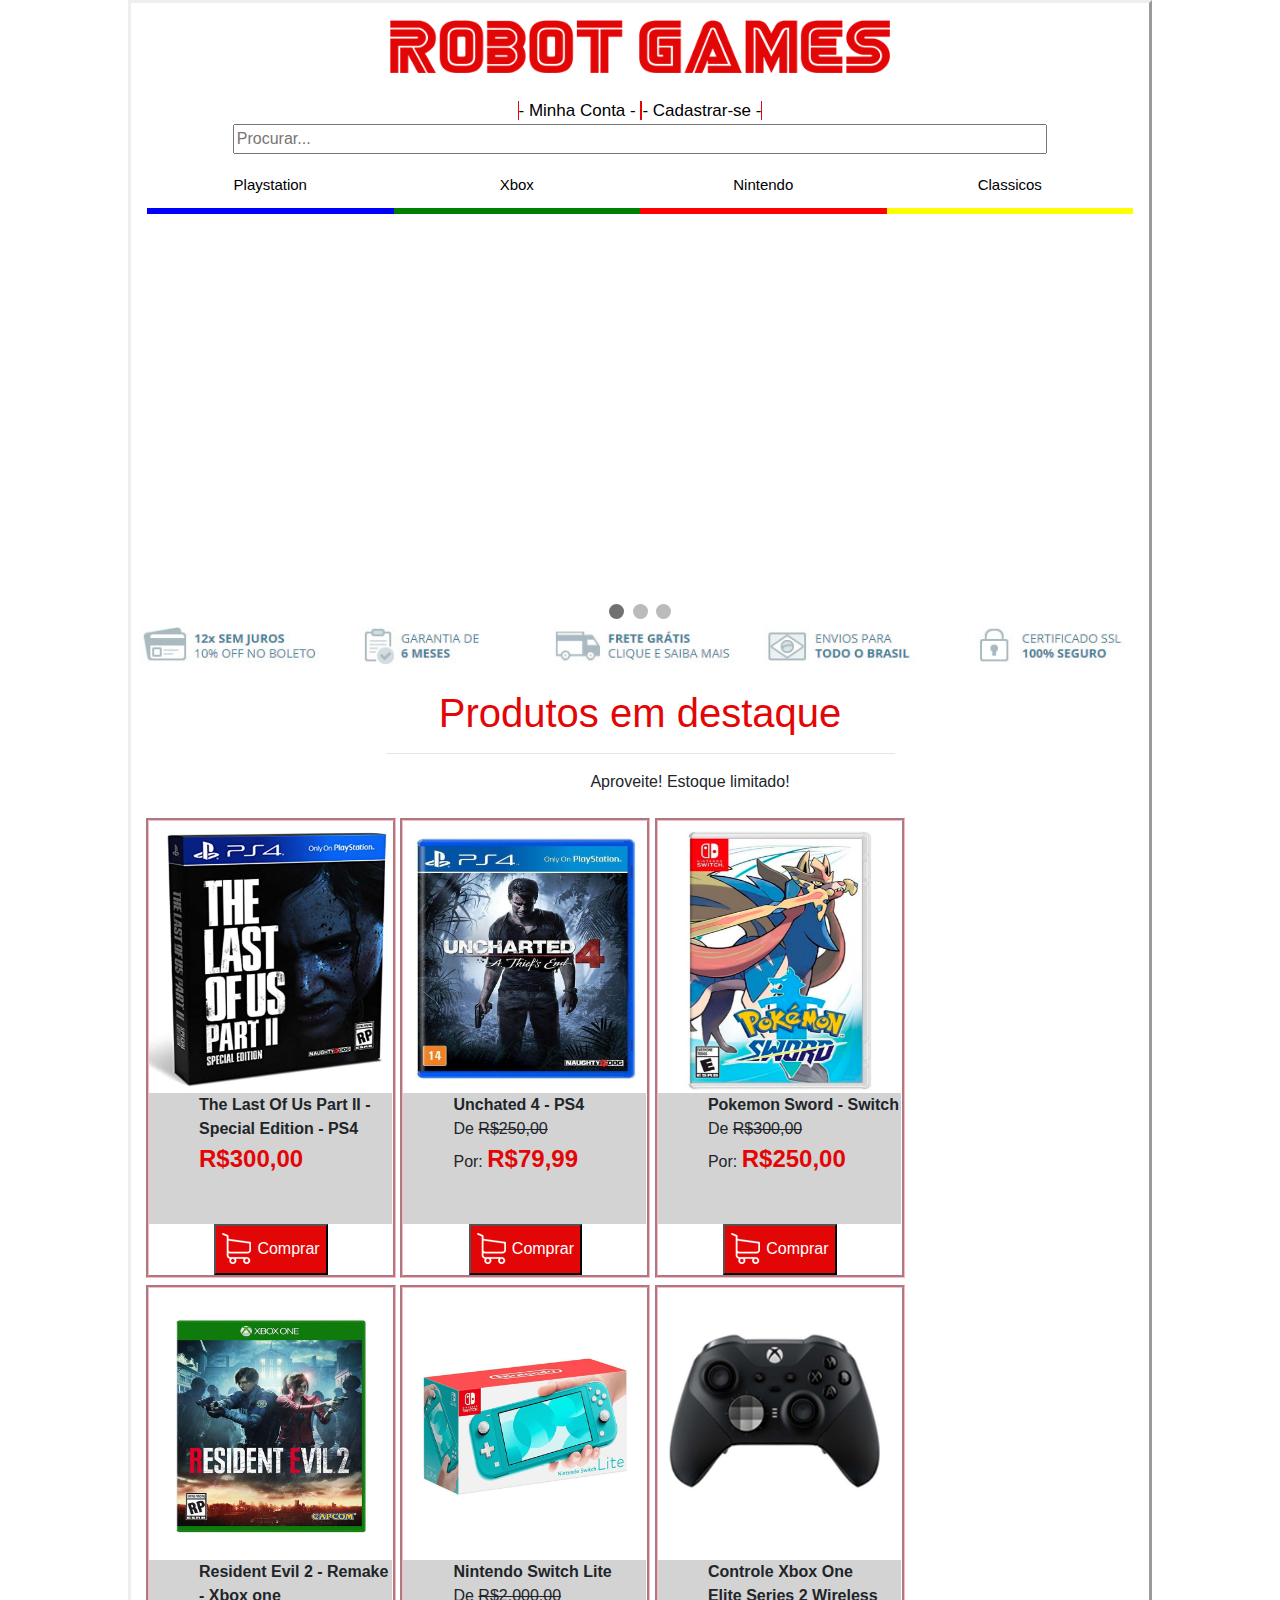
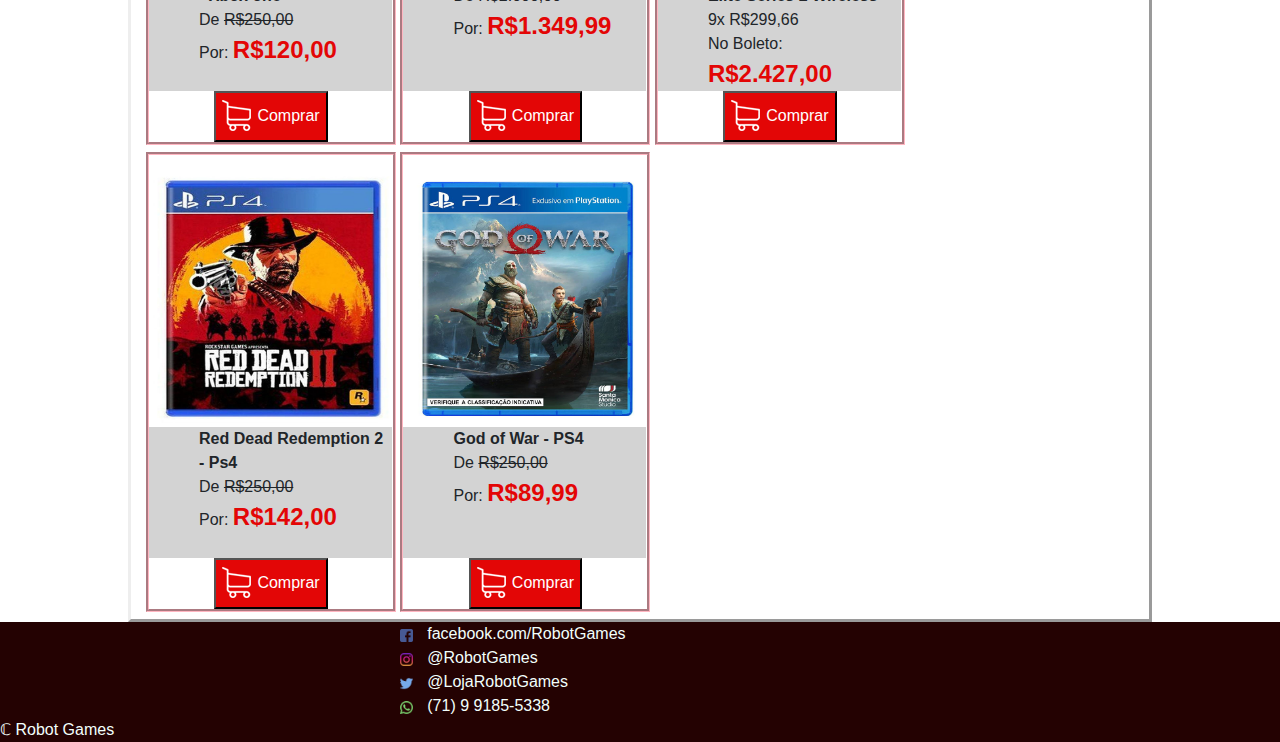
<file: index.html>
<html lang="pt-br">


<head>
    <title>Robot Games</title>
    <link rel="icon" href="game-controller.ico" type="image/x-icon">
    <link rel="stylesheet" type="text/css" href="css/slide.css">
    <link rel="stylesheet" type="text/css" href="css/style.css">
    <link rel="stylesheet" type="text/css" href="css/bootstrap.css">


</head>


<body>
    <div class="fundo">

        <div class="corpo-principal">

            <header>
                <div class="cabeçalho">
                    <img id="logo" src="logomarca.png" alt="Robot Games - Logo" class="cabecalho"><br>
                </div>
            </header>

            <div class="barra-header">
                <div>
                    <a href="minha-conta.html"> - Minha Conta - </a>
                    <a href="cadastro.html"> - Cadastrar-se - </a>
                </div><br>
            </div>

            <div>
                <input class="pesquisa" type="text" placeholder="Procurar...">
            </div>




            <div class="navbar">
                <a id="Playstation" href="pagina-playstation.html">Playstation</a>
                <a id="Xbox" href="pagina-xbox.html">Xbox</a>
                <a id="Nintendo" href="pagina-nintendo.html">Nintendo</a>
                <a id="Clássicos" href="pagina-classicos.html">Classicos</a><br>
            </div>



            <div class="slideshow-container">

                <div class="mySlides fade">
                    <div class="numbertext">1 / 3</div>
                    <img src="img/slide1.png" style="width:100%">
                    <div class="text"></div>
                </div>

                <div class="mySlides fade">
                    <div class="numbertext">2 / 3</div>
                    <img src="img/slide2.png" style="width:100%">
                    <div class="text"></div>
                </div>

                <div class="mySlides fade">
                    <div class="numbertext">3 / 3</div>
                    <img src="img/slide3.png" style="width:100%">
                    <div class="text"></div>
                </div>


            </div>
            <br>


            <div style="text-align:center">
                <span class="dot"></span>
                <span class="dot"></span>
                <span class="dot"></span>
            </div>


            <div class=certificações>

                <img id="certificados" src="img/certificados.jpg">

            </div><br>
            <div class="frist-thumb">
                <h1 id="mais-vendidos">Produtos em destaque</h1>
                <hr style="width:50%;">
                <p class="subtexto">Aproveite! Estoque limitado!</p>
            </div><br>
            <div class="corpo-produtos">

                <div class="container">
                    <div class="flex-viewport" style="overflow: hidden;position: relative;">

                        <img class="gmae-image" src="img/thelas2special.jpg" alt="game-01">

                        <div class="info-do-produto">
                            <p class="nome-produto"><b>The Last Of Us Part II -<br>Special Edition - PS4</b></p><br>

                            <p class="preço"><b>R$300,00</b></a><br>

                        </div>
                        <div class="comprar">
                            <button><img src="img/carrinhoDeCompras.png">Comprar </button><br>
                        </div>


                    </div>



                    <div class="flex-viewport2" style="overflow: hidden;position: relative;">

                        <img class="gmae-image" src="img/uncharted-4-ps4.jpg" alt="game-02">

                        <div class="info-do-produto">
                            <p class="nome-produto"><b>Unchated 4 - PS4</b></p><br>
                            <p>De </p>
                            <p class="preco-antigo">R$250,00</p><br>
                            <p>Por:</p>
                            <p class="preço"><b>R$79,99</b></a><br>
                        </div>
                        <div class="comprar">
                            <button><img src="img/carrinhoDeCompras.png">Comprar </button><br>
                        </div>





                    </div>
                    <div class="flex-viewport3" style="overflow: hidden;position: relative;">

                        <img class="gmae-image" src="img/pokemon-sw.png" alt="game-03">

                        <div class="info-do-produto">
                            <p class="nome-produto"><b>Pokemon Sword - Switch</b></p><br>
                            <p>De </p>
                            <p class="preco-antigo">R$300,00</p><br>
                            <p>Por:</p>
                            <p class="preço"><b>R$250,00</b></a><br>

                        </div>
                        <div class="comprar">
                            <button><img src="img/carrinhoDeCompras.png">Comprar </button><br>
                        </div>


                    </div>

                    <div class="flex-viewport4" style="overflow: hidden;position: relative;">

                        <img class="gmae-image" src="img/resdent2.jpg" alt="game-04">

                        <div class="info-do-produto">
                            <p class="nome-produto"><b>Resident Evil 2 - Remake <br>- Xbox one</b></p><br>
                            <p>De </p>
                            <p class="preco-antigo">R$250,00</p><br>
                            <p>Por:</p>

                            <p class="preço"><b>R$120,00</b></a><br>
                        </div>

                        <div class="comprar">
                            <button><img src="img/carrinhoDeCompras.png">Comprar </button><br>
                        </div>


                    </div>
                    <div class="flex-viewport" style="overflow: hidden;position: relative;">

                        <img class="gmae-image" src="img/nintendosw.jpg" alt="game-04">

                        <div class="info-do-produto">
                            <p class="nome-produto"><b>Nintendo Switch Lite</b></p><br>
                            <p>De </p>
                            <p class="preco-antigo">R$2.000,00</p><br>
                            <p>Por:</p>
                            <p class="preço"><b>R$1.349,99</b></a><br>

                        </div>

                        <div class="comprar">
                            <button><img src="img/carrinhoDeCompras.png">Comprar </button><br>
                        </div>



                    </div>
                    <div class="flex-viewport" style="overflow: hidden;position: relative;">

                        <img class="gmae-image" src="img/xboxEliteControler.jpg" alt="game-04">

                        <div class="info-do-produto">
                            <p class="nome-produto"><b>Controle Xbox One <br> Elite Series 2 Wireless</b></p><br>

                            <p class="preco-parcelado">9x R$299,66</p><br>
                            <p>No Boleto:</p><br>
                            <p class="preço"><b>R$2.427,00</b></a><br>
                        </div>

                        <div class="comprar">
                            <button><img src="img/carrinhoDeCompras.png">Comprar </button><br>
                        </div>


                    </div>
                    <div class="flex-viewport" style="overflow: hidden;position: relative;">
                        <div class="imagem-produto">

                            <img class="gmae-image" src="img/red2.jpg" alt="game-04">
                        </div>
                        <div class="info-do-produto">
                            <p class="nome-produto"><b>Red Dead Redemption 2<br> - Ps4</b></p><br>
                            <p>De </p>
                            <p class="preco-antigo">R$250,00</p><br>
                            <p>Por:</p>
                            <p class="preço"><b>R$142,00</b></a><br>


                        </div>
                        <div class="comprar">
                            <button><img src="img/carrinhoDeCompras.png">Comprar </button><br>
                        </div>


                    </div>

                    <div class="flex-viewport" style="overflow: hidden;position: relative;">

                        <img class="gmae-image" src="img/GodW.jpg" alt="game-04">

                        <div class="info-do-produto">
                            <p class="nome-produto"><b>God of War - PS4</b></p><br>
                            <p>De </p>
                            <p class="preco-antigo">R$250,00</p><br>
                            <p>Por:</p>
                            <p class="preço"><b>R$89,99</b></a><br>
                        </div>
                        <div class="comprar">
                            <button><img src="img/carrinhoDeCompras.png">Comprar </button><br>
                        </div>
                    </div>

                </div>

            </div>
        </div>
        <footer class="rodape">

            <img class="redes" src="img/036-facebook.png">
            <a class="rede-endereço">facebook.com/RobotGames</a><br>
            <img class="redes" src="img/029-instagram.png">
            <a class="rede-endereço">@RobotGames</a><br>
            <img class="redes" src="img/008-twitter.png">
            <a class="rede-endereço">@LojaRobotGames</a><br>
            <img class="redes" src="img/005-whatsapp.png">
            <a class="rede-endereço">(71) 9 9185-5338</a><br> &Copf; Robot Games


        </footer>



        <script src="js/principal.js"></script>
        <script src="js/bootstrap.js"></script>
</body>
</div>


</html>
</file>
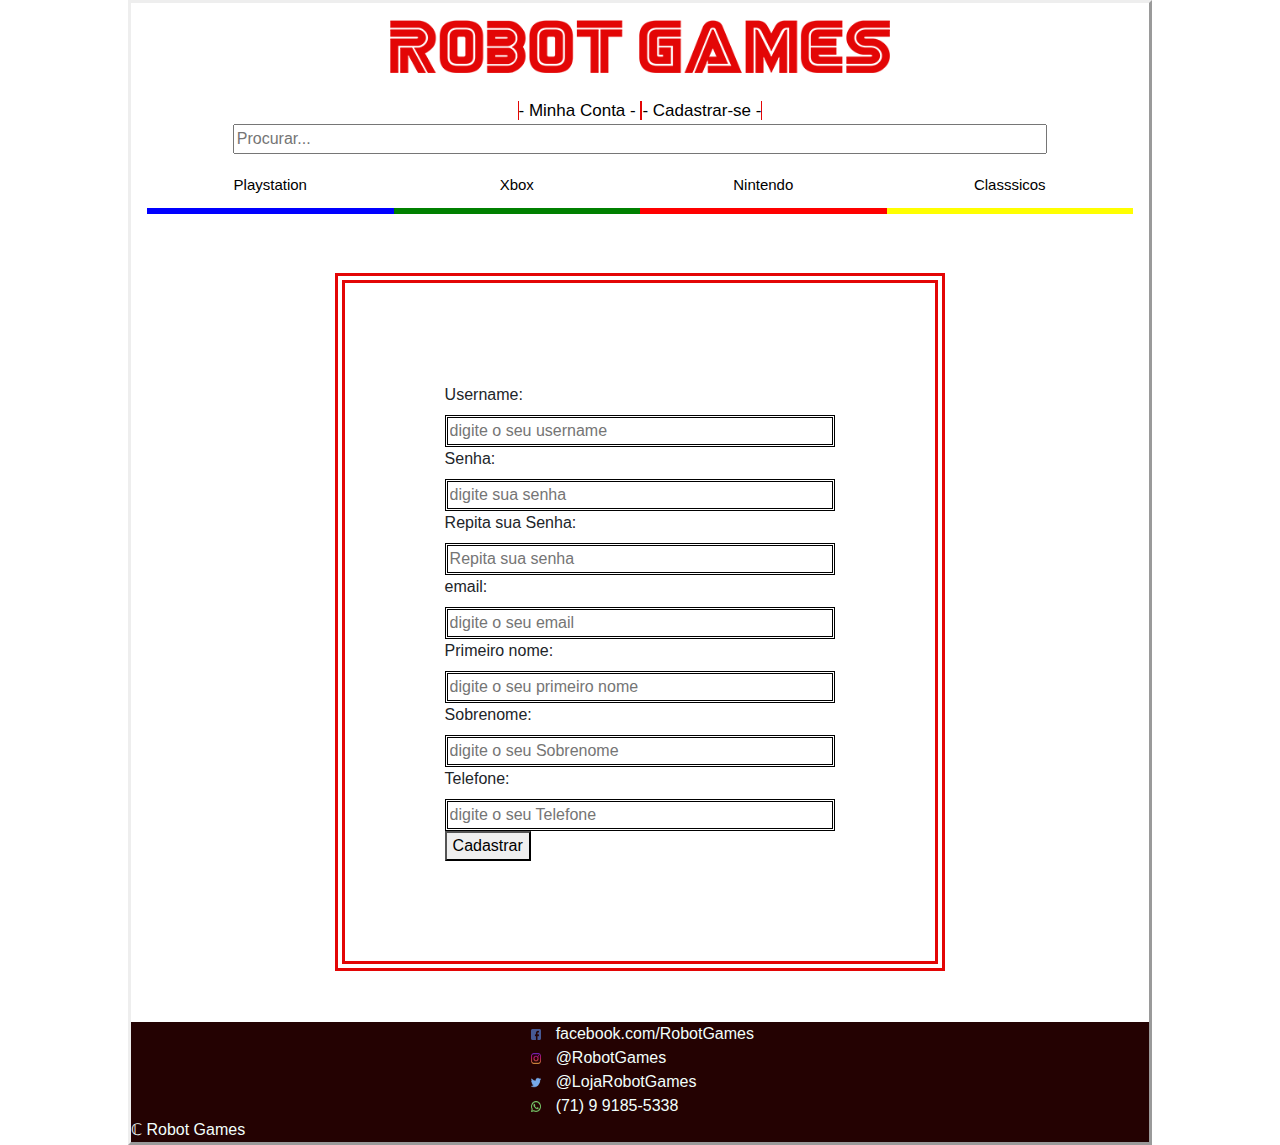
<file: cadastro.html>
<!DOCTYPE html>

<html lang="pt-br">


<head>



    <title>Robot Games</title>

    <link rel="icon" href="game-controller.ico" type="image/x-icon">

    <link rel="stylesheet" type="text/css" href="css/style.css">
    <link rel="stylesheet" type="text/css" href="css/bootstrap.css">
    <link rel="stylesheet" type="text/css" href="css/slide.css">
    <meta charset="UTF-8">




</head>

<body>

    <div class="fundo">

        <div class="corpo-principal">

            <header>
                <div class="cabeçalho">
                    <a href="index.html">
                        <img id="logo" src="logomarca.png" alt="Robot Games - Logo" class="cabecalho"><br></a>
                </div>
            </header>

            <div class="barra-header">
                <div>
                    <a href="minha-conta.html"> - Minha Conta - </a>
                    <a href="cadastro.html"> - Cadastrar-se - </a>
                </div><br>
            </div>

            <div>
                <input class="pesquisa" type="text" placeholder="Procurar...">
            </div>



            <div class="navbar">
                <a id="Playstation" href="pagina-playstation.html">Playstation</a>
                <a id="Xbox" href="pagina-xbox.html">Xbox</a>
                <a id="Nintendo" href="#">Nintendo</a>
                <a id="Clássicos" href="#">Classsicos</a><br>
            </div>


            <form class="cadastro">
                <div id="grupo">
                    <label for="username">Username:</label>
                    <input id="username" name="username" type="text" placeholder="digite o seu username" class="campo">
                </div>
                <div id="grupo">
                    <label for="senha">Senha:</label>
                    <input id="senha" name="senha" type="password" placeholder="digite sua senha" class="campo campo-medio">
                </div>
                <div id="grupo">
                    <label for="senha2">Repita sua Senha:</label>
                    <input id="senha2" name="senha2" type="password" placeholder="Repita sua senha" class="campo campo-medio">
                </div>
                <div id="grupo">
                    <label for="email">email:</label>
                    <input id="email" name="email" type="email" placeholder="digite o seu email" class="campo">
                </div>
                <div id="grupo">
                    <label for="1nome">Primeiro nome:</label>
                    <input id="primeironome" name="primeironome" type="text" placeholder="digite o seu primeiro nome" class="campo">
                </div>
                <div id="grupo">
                    <label for="sobrenome">Sobrenome:</label>
                    <input id="sobrenome" name="sobrenome" type="text" placeholder="digite o seu Sobrenome" class="campo">
                </div>
                <div id="grupo">
                    <label for="telefone">Telefone:</label>
                    <input id="telefone" name="telefone" type="number" placeholder="digite o seu Telefone" class="campo">
                </div>


                <button id="cadastrar" type="button" class="botao-adicionar" onclick="validaform()">Cadastrar</button>
            </form>






            <footer class="rodape">

                <img class="redes" src="img/036-facebook.png">
                <a class="rede-endereço">facebook.com/RobotGames</a><br>
                <img class="redes" src="img/029-instagram.png">
                <a class="rede-endereço">@RobotGames</a><br>
                <img class="redes" src="img/008-twitter.png">
                <a class="rede-endereço">@LojaRobotGames</a><br>
                <img class="redes" src="img/005-whatsapp.png">
                <a class="rede-endereço">(71) 9 9185-5338</a><br> &Copf; Robot Games


            </footer>




        </div>

    </div>



    <script src="js/principal.js"></script>
</body>


</html>
</file>
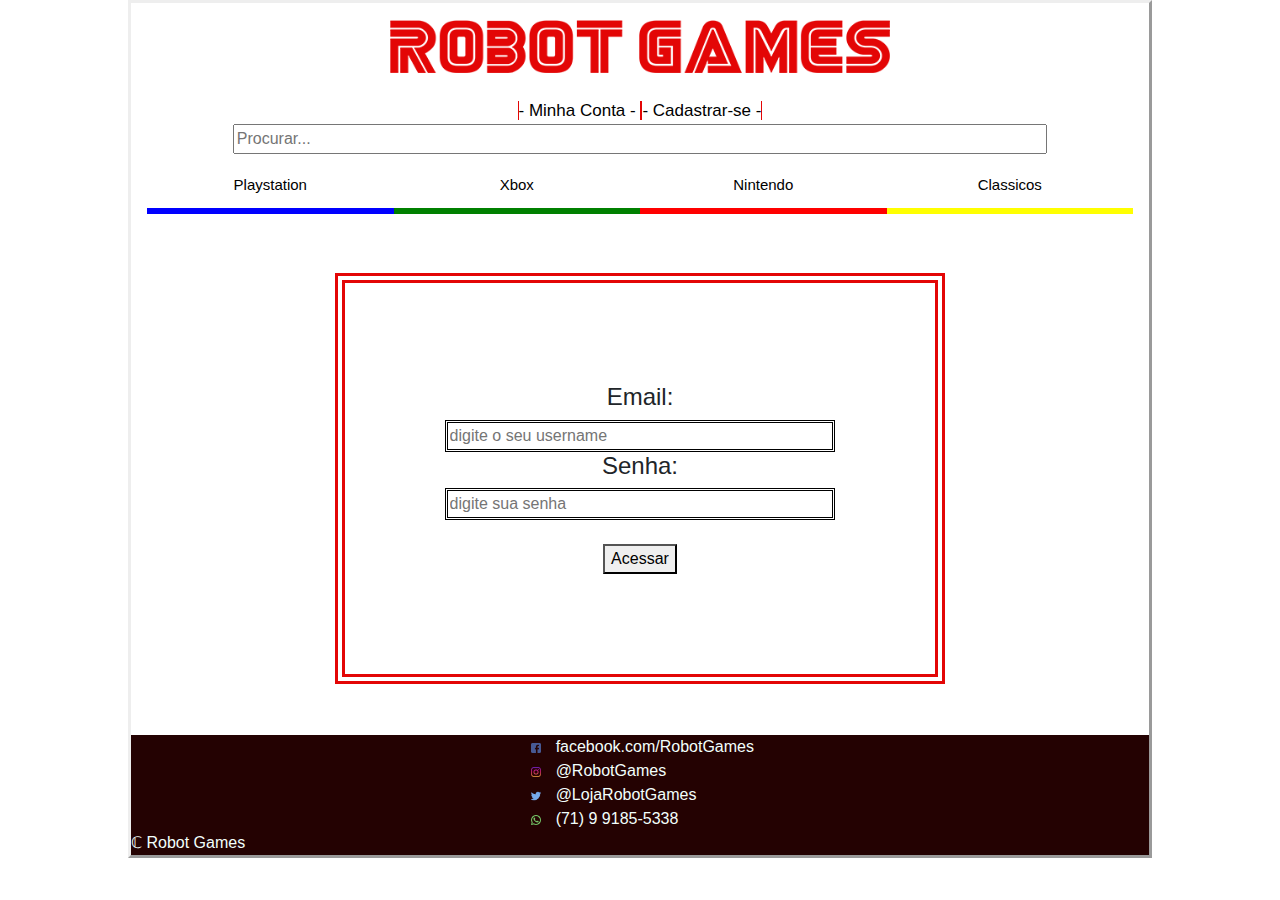
<file: minha-conta.html>
<!DOCTYPE html>

<html lang="pt-br">


<head>



    <title>Robot Games</title>

    <link rel="icon" href="game-controller.ico" type="image/x-icon">
    <link rel="stylesheet" type="text/css" href="css/Entrar.css">
    <link rel="stylesheet" type="text/css" href="css/style.css">
    <link rel="stylesheet" type="text/css" href="css/bootstrap.css">

    <meta charset="UTF-8">




</head>

<body>

    <div class="fundo">

        <div class="corpo-principal">

            <header>
                <div class="cabeçalho">
                    <a href="index.html">
                        <img id="logo" src="logomarca.png" alt="Robot Games - Logo" class="cabecalho"><br></a>
                </div>
            </header>

            <div class="barra-header">
                <div>
                    <a href="minha-conta.html"> - Minha Conta - </a>
                    <a href="cadastro.html"> - Cadastrar-se - </a>
                </div><br>
            </div>

            <div>
                <input class="pesquisa" type="text" placeholder="Procurar...">
            </div>



            <div class="navbar">
                <a id="Playstation" href="pagina-playstation.html">Playstation</a>
                <a id="Xbox" href="pagina-xbox.html">Xbox</a>
                <a id="Nintendo" href="pagina-nintendo.html">Nintendo</a>
                <a id="Clássicos" href="pagina-classicos.html">Classicos</a><br>
            </div>



            <div class="caixa-acesso">
                <div>
                    <h4 for="username">Email:</h4>
                    <input id="campo-username" name="username" type="text" placeholder="digite o seu username" class="campo"><br>

                </div>

                <div>

                    <h4 for="senha">Senha:</h4>
                    <input id="campo-senha" type="password" placeholder="digite sua senha" class="campo campo-medio"><br>
                </div>
                <div>
                    <br><button id="acessar" type="button" class="botao-adicionar" onclick="login()">Acessar</button>
                </div>
            </div>






            <footer class="rodape">

                <img class="redes" src="img/036-facebook.png">
                <a class="rede-endereço">facebook.com/RobotGames</a><br>
                <img class="redes" src="img/029-instagram.png">
                <a class="rede-endereço">@RobotGames</a><br>
                <img class="redes" src="img/008-twitter.png">
                <a class="rede-endereço">@LojaRobotGames</a><br>
                <img class="redes" src="img/005-whatsapp.png">
                <a class="rede-endereço">(71) 9 9185-5338</a><br> &Copf; Robot Games


            </footer>



        </div>

    </div>

    <script src="js/principal.js"></script>



</body>


</html>
</file>
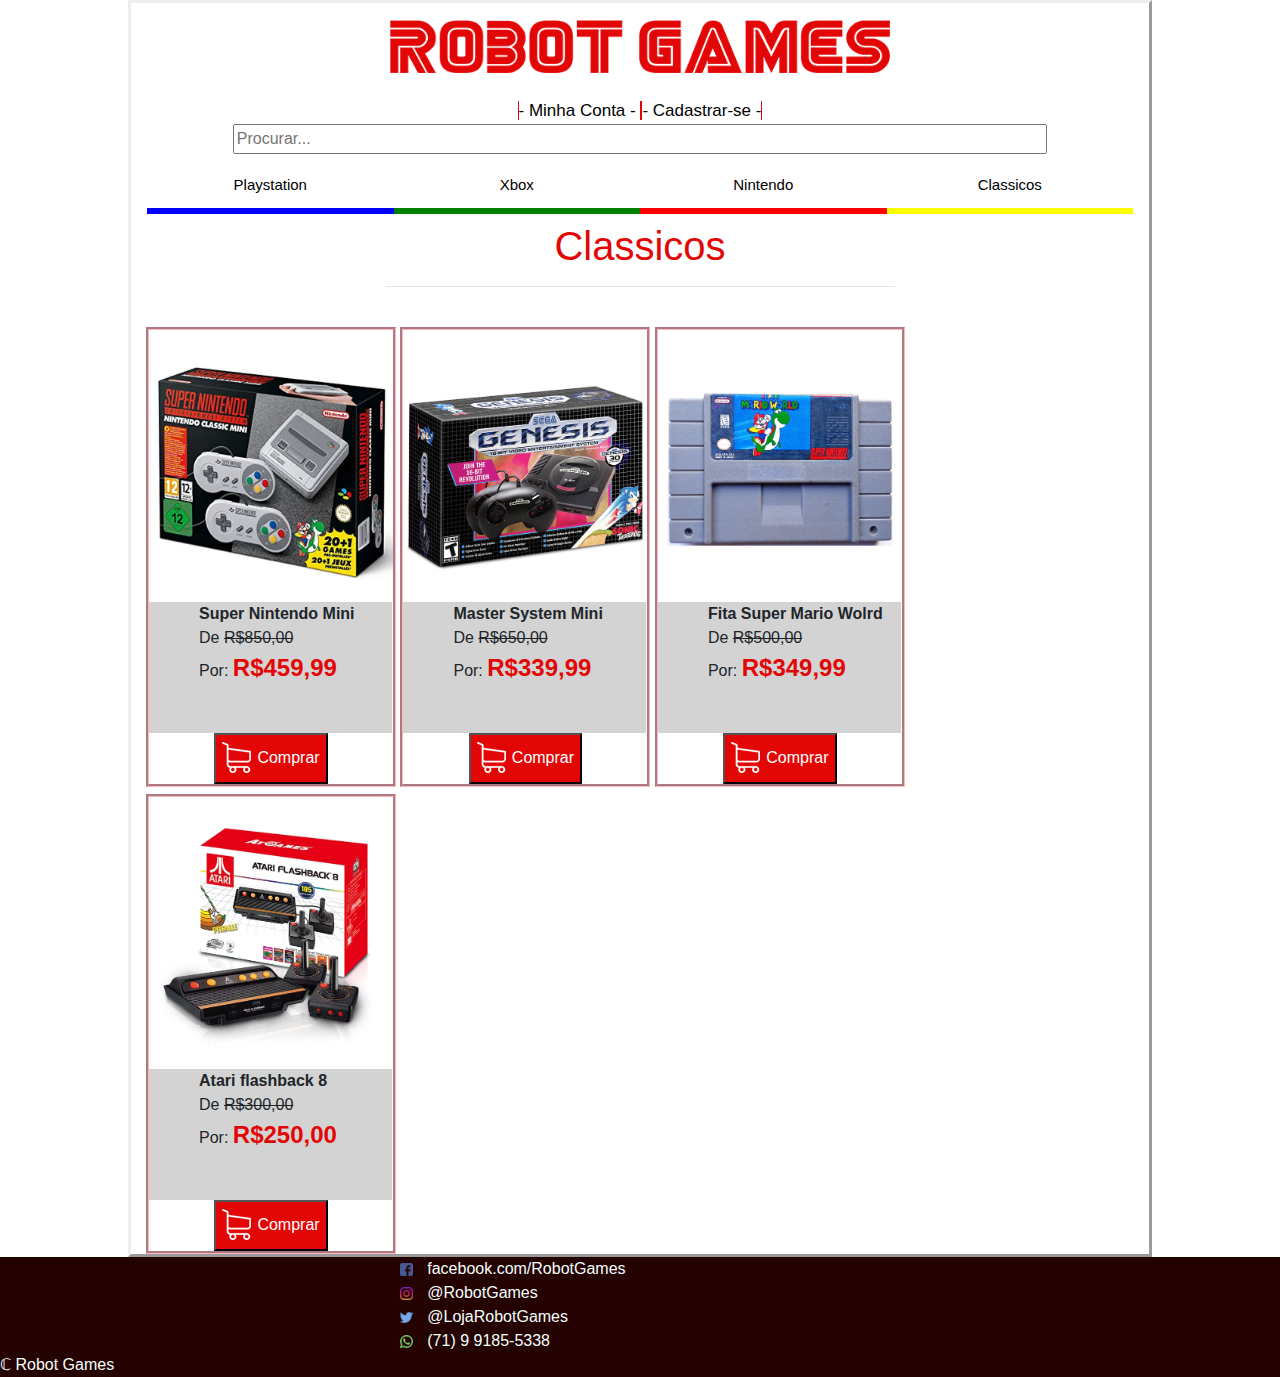
<file: pagina-classicos.html>
<html lang="pt-br">


<head>
    <title>Robot Games</title>
    <link rel="icon" href="game-controller.ico" type="image/x-icon">
    <link rel="stylesheet" type="text/css" href="css/slide.css">
    <link rel="stylesheet" type="text/css" href="css/style.css">
    <link rel="stylesheet" type="text/css" href="css/bootstrap.css">


</head>


<body>
    <div class="fundo">
        <div class="corpo-principal">

            <header>
                <div class="cabeçalho">

                    <a href="index.html">
                    <img id="Logo" src="logomarca.png" alt="Robot Games - Logo" class="cabecalho"><br>
                    </a>
                </div>
            </header>

                  <div class="barra-header">
                <div>
                    <a href="minha-conta.html"> - Minha Conta - </a>
                    <a href="cadastro.html"> - Cadastrar-se - </a>
                </div><br>
            </div>

            <div>
                <input class="pesquisa" type="text" placeholder="Procurar...">
            </div>

            

            <div class="navbar">
                <a id="Playstation" href="pagina-playstation.html">Playstation</a>
                <a id="Xbox" href="pagina-xbox.html">Xbox</a>
                <a id="Nintendo" href="pagina-nintendo.html">Nintendo</a>
                <a id="Clássicos" href="pagina-classicos.html">Classicos</a><br>
            </div>


            <div class="frist-thumb">
                <h1 id="mais-vendidos">Classicos</h1>
                <hr style="width:50%;">

            </div><br>
            <div class="corpo-produtos">

                <div class="container">
                    <div class="flex-viewport" style="overflow: hidden;position: relative;">

                        <img class="gmae-image" src="img/snes.jpg" alt="game-01">

                        <div class="info-do-produto">
                            <p class="nome-produto"><b>Super Nintendo Mini</b></p><br>

                            <p>De </p>
                            <p class="preco-antigo">R$850,00</p><br>
                            <p>Por:</p>
                            <p class="preço"><b>R$459,99</b></a><br>

                                </div>
                                <div class="comprar">
                                    <button><img src="img/carrinhoDeCompras.png">Comprar </button><br>
                                </div>

                        
                    </div>



                    <div class="flex-viewport2" style="overflow: hidden;position: relative;">

                        <img class="gmae-image" src="img/mastersys.jpg" alt="game-02">

                        <div class="info-do-produto">
                            <p class="nome-produto"><b>Master System Mini</b></p><br>
                            <p>De </p>
                            <p class="preco-antigo">R$650,00</p><br>
                            <p>Por:</p>
                            <p class="preço"><b>R$339,99</b></a><br>
                        </div>
                        <div class="comprar">
                            <button><img src="img/carrinhoDeCompras.png">Comprar </button><br>
                        </div>





                   


                    </div>

                    <div class="flex-viewport" style="overflow: hidden;position: relative;">

                        <img class="gmae-image" src="img/supermarios.jpg" alt="game-04">

                        <div class="info-do-produto">
                            <p class="nome-produto"><b>Fita Super Mario Wolrd</b></p><br>
                            <p>De </p>
                            <p class="preco-antigo">R$500,00</p><br>
                            <p>Por:</p>
                            <p class="preço"><b>R$349,99</b></a><br>

                        </div>

                        <div class="comprar">
                            <button><img src="img/carrinhoDeCompras.png">Comprar </button><br>
                        </div>


                    </div>

                    <div class="flex-viewport3" style="overflow: hidden;position: relative;">

                        <img class="gmae-image" src="img/atari.jpg" alt="game-03">

                        <div class="info-do-produto">
                            <p class="nome-produto"><b>Atari flashback 8</b></p><br>
                            <p>De </p>
                            <p class="preco-antigo">R$300,00</p><br>
                            <p>Por:</p>
                            <p class="preço"><b>R$250,00</b></a><br>

                        </div>

                        <div class="comprar">
                            <button><img src="img/carrinhoDeCompras.png">Comprar </button><br>
                        </div>

                    </div>
                    

                   





                </div>

            </div>
        </div>
        <footer class="rodape">

            <img class="redes" src="img/036-facebook.png">
            <a class="rede-endereço">facebook.com/RobotGames</a><br>
            <img class="redes" src="img/029-instagram.png">
            <a class="rede-endereço">@RobotGames</a><br>
            <img class="redes" src="img/008-twitter.png">
            <a class="rede-endereço">@LojaRobotGames</a><br>
            <img class="redes" src="img/005-whatsapp.png">
            <a class="rede-endereço">(71) 9 9185-5338</a><br>

            &Copf; Robot Games


        </footer>



        <script src="js/principal.js"></script>
</body>
</div>


</html>
</file>
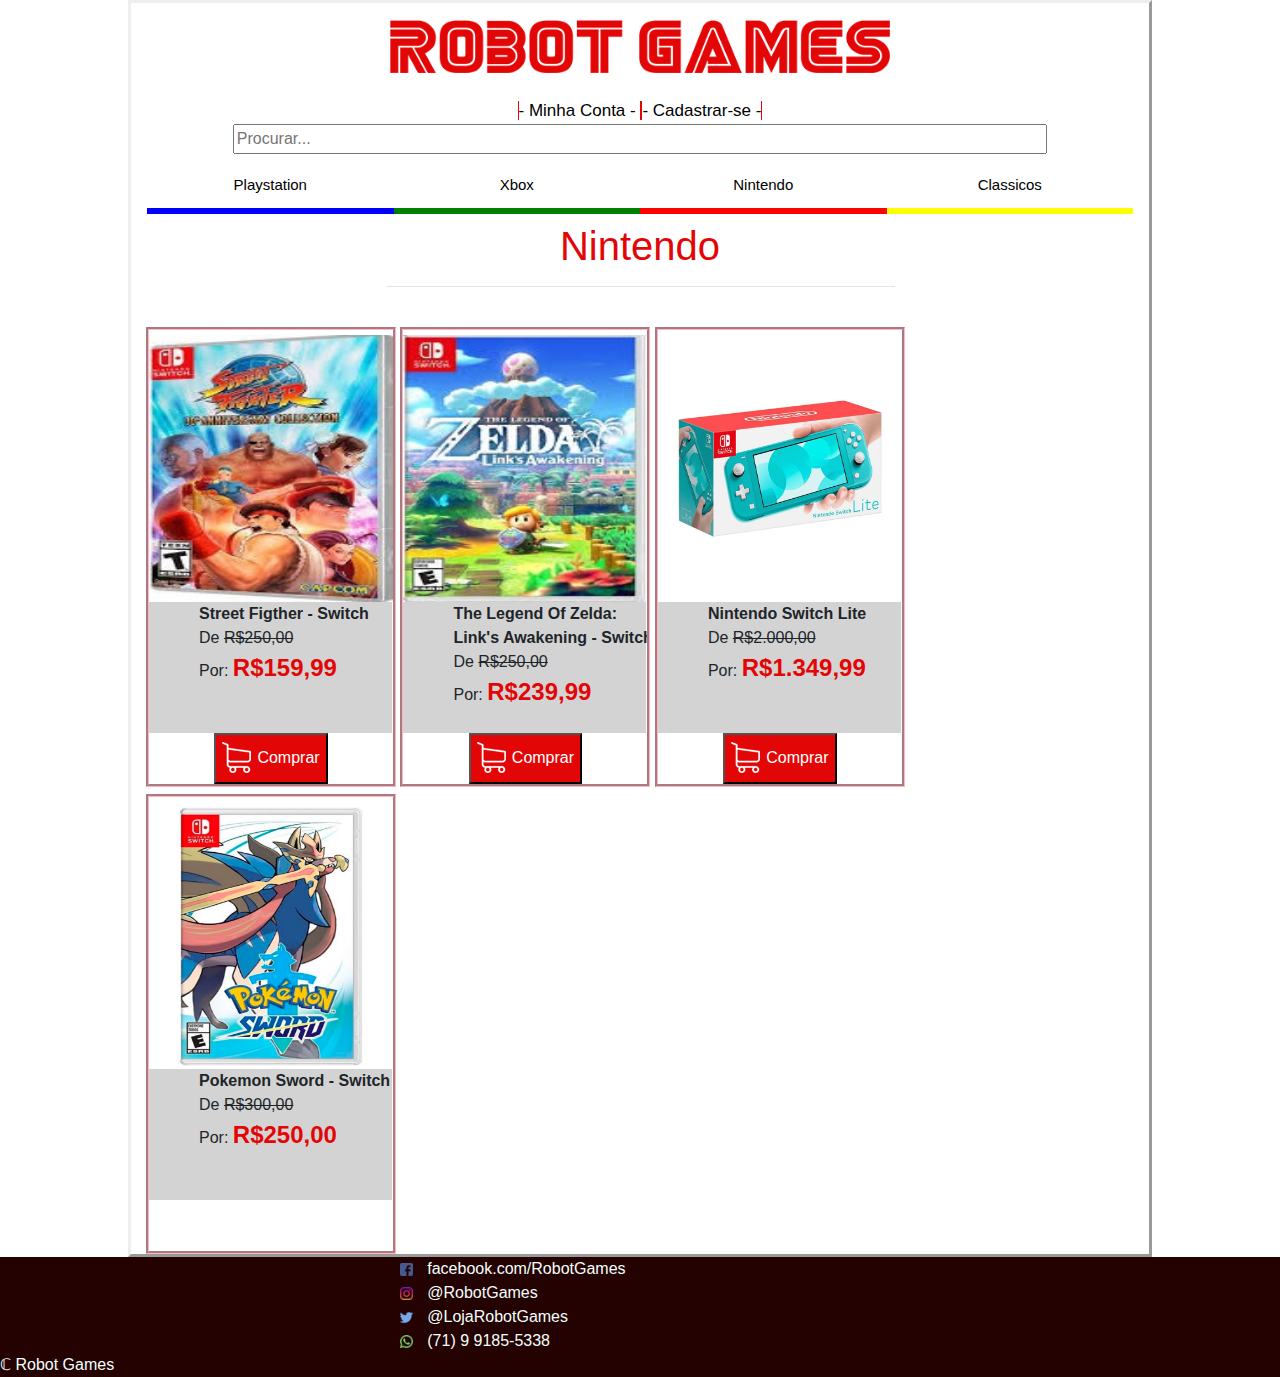
<file: pagina-nintendo.html>
<html lang="pt-br">


<head>
    <title>Robot Games</title>
    <link rel="icon" href="game-controller.ico" type="image/x-icon">
    <link rel="stylesheet" type="text/css" href="css/slide.css">
    <link rel="stylesheet" type="text/css" href="css/style.css">
    <link rel="stylesheet" type="text/css" href="css/bootstrap.css">


</head>


<body>
    <div class="fundo">
        <div class="corpo-principal">

            <header>
                <div class="cabeçalho">

                    <a href="index.html">
                        <img id="logo" src="logomarca.png" alt="Robot Games - Logo" class="cabecalho"><br>
                    </a>
                </div>
            </header>

            <div class="barra-header">
                <div>
                    <a href="minha-conta.html"> - Minha Conta - </a>
                    <a href="cadastro.html"> - Cadastrar-se - </a>
                </div><br>
            </div>

            <div>
                <input class="pesquisa" type="text" placeholder="Procurar...">
            </div>



            <div class="navbar">
                <a id="Playstation" href="pagina-playstation.html">Playstation</a>
                <a id="Xbox" href="pagina-xbox.html">Xbox</a>
                <a id="Nintendo" href="pagina-nintendo.html">Nintendo</a>
                <a id="Clássicos" href="pagina-classicos.html">Classicos</a><br>
            </div>


            <div class="frist-thumb">
                <h1 id="mais-vendidos">Nintendo</h1>
                <hr style="width:50%;">

            </div><br>
            <div class="corpo-produtos">

                <div class="container">
                    <div class="flex-viewport" style="overflow: hidden;position: relative;">

                        <img class="gmae-image" src="img/StreetFigther-nintendo.jpg" alt="game-01">

                        <div class="info-do-produto">
                            <p class="nome-produto"><b>Street Figther - Switch</b></p><br>

                            <p>De </p>
                            <p class="preco-antigo">R$250,00</p><br>
                            <p>Por:</p>
                            <p class="preço"><b>R$159,99</b></a><br>

                        </div>
                        <div class="comprar">
                            <button><img src="img/carrinhoDeCompras.png">Comprar </button><br>
                        </div>


                    </div>



                    <div class="flex-viewport2" style="overflow: hidden;position: relative;">

                        <img class="gmae-image" src="img/Zelda-nintendo.jpg" alt="game-02">

                        <div class="info-do-produto">
                            <p class="nome-produto"><b>The Legend Of Zelda: <br> Link's Awakening - Switch</b></p><br>
                            <p>De </p>
                            <p class="preco-antigo">R$250,00</p><br>
                            <p>Por:</p>
                            <p class="preço"><b>R$239,99</b></a><br>
                        </div>
                        <div class="comprar">
                            <button><img src="img/carrinhoDeCompras.png">Comprar </button><br>
                        </div>








                    </div>

                    <div class="flex-viewport" style="overflow: hidden;position: relative;">

                        <img class="gmae-image" src="img/nintendosw.jpg" alt="game-04">

                        <div class="info-do-produto">
                            <p class="nome-produto"><b>Nintendo Switch Lite</b></p><br>
                            <p>De </p>
                            <p class="preco-antigo">R$2.000,00</p><br>
                            <p>Por:</p>
                            <p class="preço"><b>R$1.349,99</b></a><br>

                        </div>

                        <div class="comprar">
                            <button><img src="img/carrinhoDeCompras.png">Comprar </button><br>
                        </div>


                    </div>

                    <div class="flex-viewport3" style="overflow: hidden;position: relative;">

                        <img class="gmae-image" src="img/pokemon-sw.png" alt="game-03">

                        <div class="info-do-produto">
                            <p class="nome-produto"><b>Pokemon Sword - Switch</b></p><br>
                            <p>De </p>
                            <p class="preco-antigo">R$300,00</p><br>
                            <p>Por:</p>
                            <p class="preço"><b>R$250,00</b></a><br>

                        </div>



                    </div>








                </div>

            </div>
        </div>
        <footer class="rodape">

            <img class="redes" src="img/036-facebook.png">
            <a class="rede-endereço">facebook.com/RobotGames</a><br>
            <img class="redes" src="img/029-instagram.png">
            <a class="rede-endereço">@RobotGames</a><br>
            <img class="redes" src="img/008-twitter.png">
            <a class="rede-endereço">@LojaRobotGames</a><br>
            <img class="redes" src="img/005-whatsapp.png">
            <a class="rede-endereço">(71) 9 9185-5338</a><br> &Copf; Robot Games


        </footer>



        <script src="js/principal.js"></script>
</body>
</div>


</html>
</file>
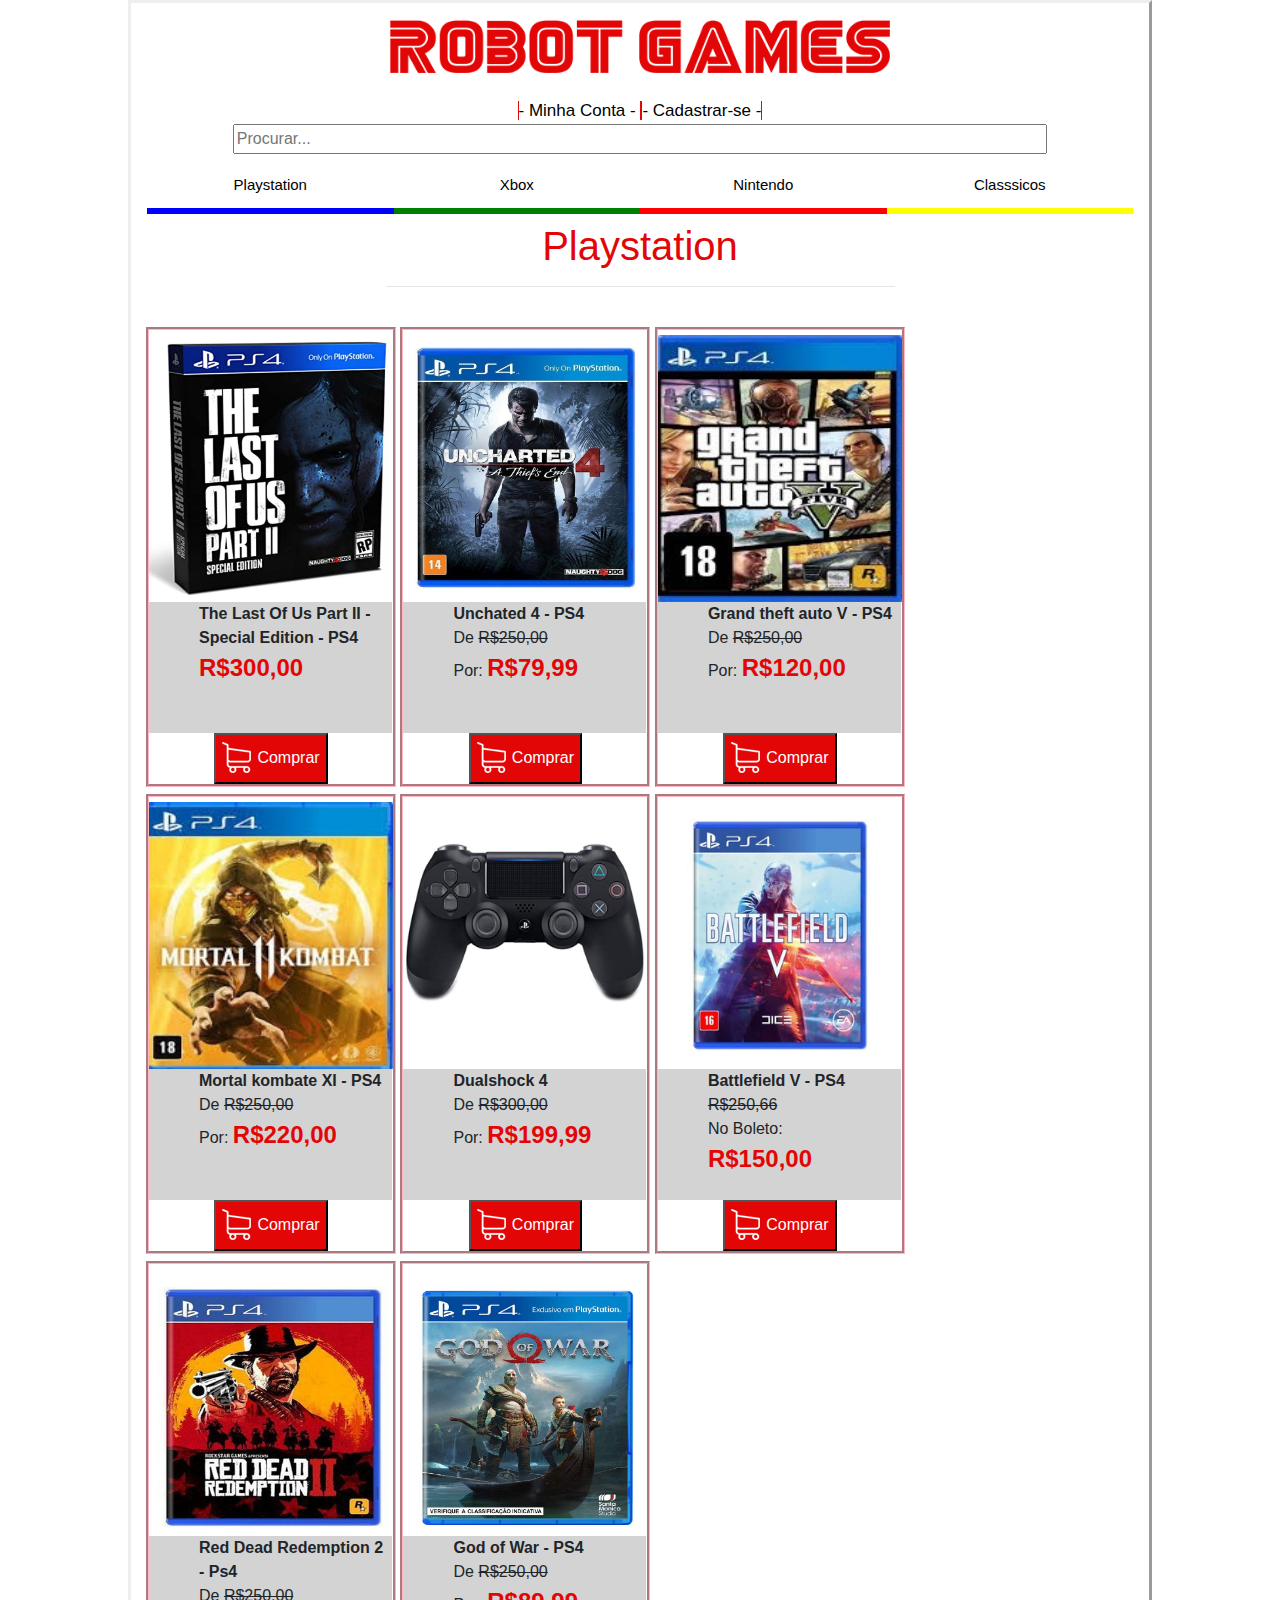
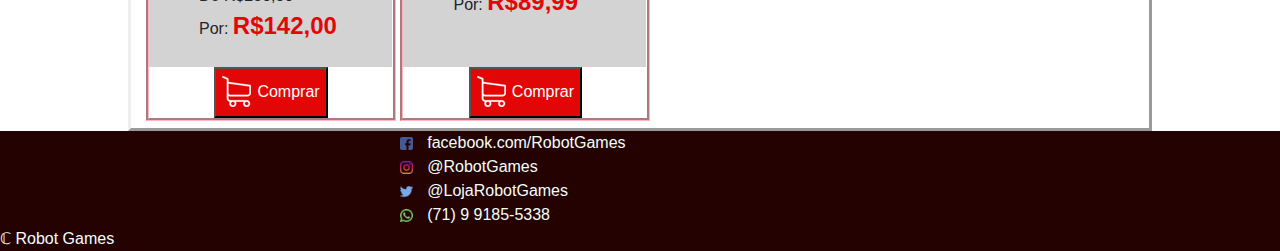
<file: pagina-playstation.html>
<html lang="pt-br">


<head>
    <title>Robot Games</title>
    <link rel="icon" href="game-controller.ico" type="image/x-icon">
    <link rel="stylesheet" type="text/css" href="css/slide.css">
    <link rel="stylesheet" type="text/css" href="css/style.css">
    <link rel="stylesheet" type="text/css" href="css/bootstrap.css">


</head>


<body>
    <div class="fundo">
        <div class="corpo-principal">

            <header>
                <div class="cabeçalho">

                    <a href="index.html">
                        <img id="logo" src="logomarca.png" alt="Robot Games - Logo" class="cabecalho"><br>
                    </a>
                </div>
            </header>

            <div class="barra-header">
                <div>
                    <a href="minha-conta.html"> - Minha Conta - </a>
                    <a href="cadastro.html"> - Cadastrar-se - </a>
                </div><br>
            </div>

            <div>
                <input class="pesquisa" type="text" placeholder="Procurar...">
            </div>



            <div class="navbar">
                <a id="Playstation" href="pagina-playstation.html">Playstation</a>
                <a id="Xbox" href="pagina-xbox.html">Xbox</a>
                <a id="Nintendo" href="pagina-nintendo.html">Nintendo</a>
                <a id="Clássicos" href="pagina-classicos.html">Classsicos</a><br>
            </div>


            <div class="frist-thumb">
                <h1 id="mais-vendidos">Playstation</h1>
                <hr style="width:50%;">

            </div><br>
            <div class="corpo-produtos">

                <div class="container">
                    <div class="flex-viewport" style="overflow: hidden;position: relative;">

                        <img class="gmae-image" src="img/thelas2special.jpg" alt="game-01">

                        <div class="info-do-produto">
                            <p class="nome-produto"><b>The Last Of Us Part II -<br>Special Edition - PS4</b></p><br>

                            <p class="preço"><b>R$300,00</b></a><br>

                        </div>
                        <div class="comprar">
                            <button><img src="img/carrinhoDeCompras.png">Comprar </button><br>
                        </div>


                    </div>



                    <div class="flex-viewport2" style="overflow: hidden;position: relative;">

                        <img class="gmae-image" src="img/uncharted-4-ps4.jpg" alt="game-02">

                        <div class="info-do-produto">
                            <p class="nome-produto"><b>Unchated 4 - PS4</b></p><br>
                            <p>De </p>
                            <p class="preco-antigo">R$250,00</p><br>
                            <p>Por:</p>
                            <p class="preço"><b>R$79,99</b></a><br>
                        </div>
                        <div class="comprar">
                            <button><img src="img/carrinhoDeCompras.png">Comprar </button><br>
                        </div>





                    </div>
                    <div class="flex-viewport3" style="overflow: hidden;position: relative;">

                        <img class="gmae-image" src="img/Gta5-playstation.jpg" alt="game-03">

                        <div class="info-do-produto">
                            <p class="nome-produto"><b>Grand theft auto V - PS4</b></p><br>
                            <p>De </p>
                            <p class="preco-antigo">R$250,00</p><br>
                            <p>Por:</p>
                            <p class="preço"><b>R$120,00</b></a><br>

                        </div>
                        <div class="comprar">
                            <button><img src="img/carrinhoDeCompras.png">Comprar </button><br>
                        </div>


                    </div>

                    <div class="flex-viewport4" style="overflow: hidden;position: relative;">

                        <img class="gmae-image" src="img/MortalKombat-playstation.jpg" alt="game-04">

                        <div class="info-do-produto">
                            <p class="nome-produto"><b>Mortal kombate XI - PS4</b></p><br>
                            <p>De </p>
                            <p class="preco-antigo">R$250,00</p><br>
                            <p>Por:</p>

                            <p class="preço"><b>R$220,00</b></a><br>

                        </div>
                        <div class="comprar">
                            <button><img src="img/carrinhoDeCompras.png">Comprar </button><br>
                        </div>


                    </div>
                    <div class="flex-viewport" style="overflow: hidden;position: relative;">

                        <img class="gmae-image" src="img/dualshock4.jpg" alt="game-04">

                        <div class="info-do-produto">
                            <p class="nome-produto"><b>Dualshock 4</b></p><br>
                            <p>De </p>
                            <p class="preco-antigo">R$300,00</p><br>
                            <p>Por:</p>
                            <p class="preço"><b>R$199,99</b></a><br>


                        </div>
                        <div class="comprar">
                            <button><img src="img/carrinhoDeCompras.png">Comprar </button><br>
                        </div>



                    </div>
                    <div class="flex-viewport" style="overflow: hidden;position: relative;">

                        <img class="gmae-image" src="img/battlefieldV.jpg" alt="game-04">

                        <div class="info-do-produto">
                            <p class="nome-produto"><b>Battlefield V - PS4</b></p><br>

                            <p class="preco-antigo">R$250,66</p><br>
                            <p>No Boleto:</p><br>
                            <p class="preço"><b>R$150,00</b></a><br>
                        </div>
                        <div class="comprar">
                            <button><img src="img/carrinhoDeCompras.png">Comprar </button><br>
                        </div>


                    </div>
                    <div class="flex-viewport" style="overflow: hidden;position: relative;">
                        <div class="imagem-produto">

                            <img class="gmae-image" src="img/red2.jpg" alt="game-04">
                        </div>
                        <div class="info-do-produto">
                            <p class="nome-produto"><b>Red Dead Redemption 2<br> - Ps4</b></p><br>
                            <p>De </p>
                            <p class="preco-antigo">R$250,00</p><br>
                            <p>Por:</p>
                            <p class="preço"><b>R$142,00</b></a><br>
                        </div>
                        <div class="comprar">
                            <button><img src="img/carrinhoDeCompras.png">Comprar </button><br>
                        </div>


                    </div>

                    <div class="flex-viewport" style="overflow: hidden;position: relative;">

                        <img class="gmae-image" src="img/GodW.jpg" alt="game-04">

                        <div class="info-do-produto">
                            <p class="nome-produto"><b>God of War - PS4</b></p><br>
                            <p>De </p>
                            <p class="preco-antigo">R$250,00</p><br>
                            <p>Por:</p>
                            <p class="preço"><b>R$89,99</b></a><br>


                        </div>
                        <div class="comprar">
                            <button><img src="img/carrinhoDeCompras.png">Comprar </button><br>
                        </div>

                    </div>





                </div>

            </div>
        </div>
        <footer class="rodape">

            <img class="redes" src="img/036-facebook.png">
            <a class="rede-endereço">facebook.com/RobotGames</a><br>
            <img class="redes" src="img/029-instagram.png">
            <a class="rede-endereço">@RobotGames</a><br>
            <img class="redes" src="img/008-twitter.png">
            <a class="rede-endereço">@LojaRobotGames</a><br>
            <img class="redes" src="img/005-whatsapp.png">
            <a class="rede-endereço">(71) 9 9185-5338</a><br> &Copf; Robot Games


        </footer>



        <script src="js/principal.js"></script>
</body>
</div>


</html>
</file>
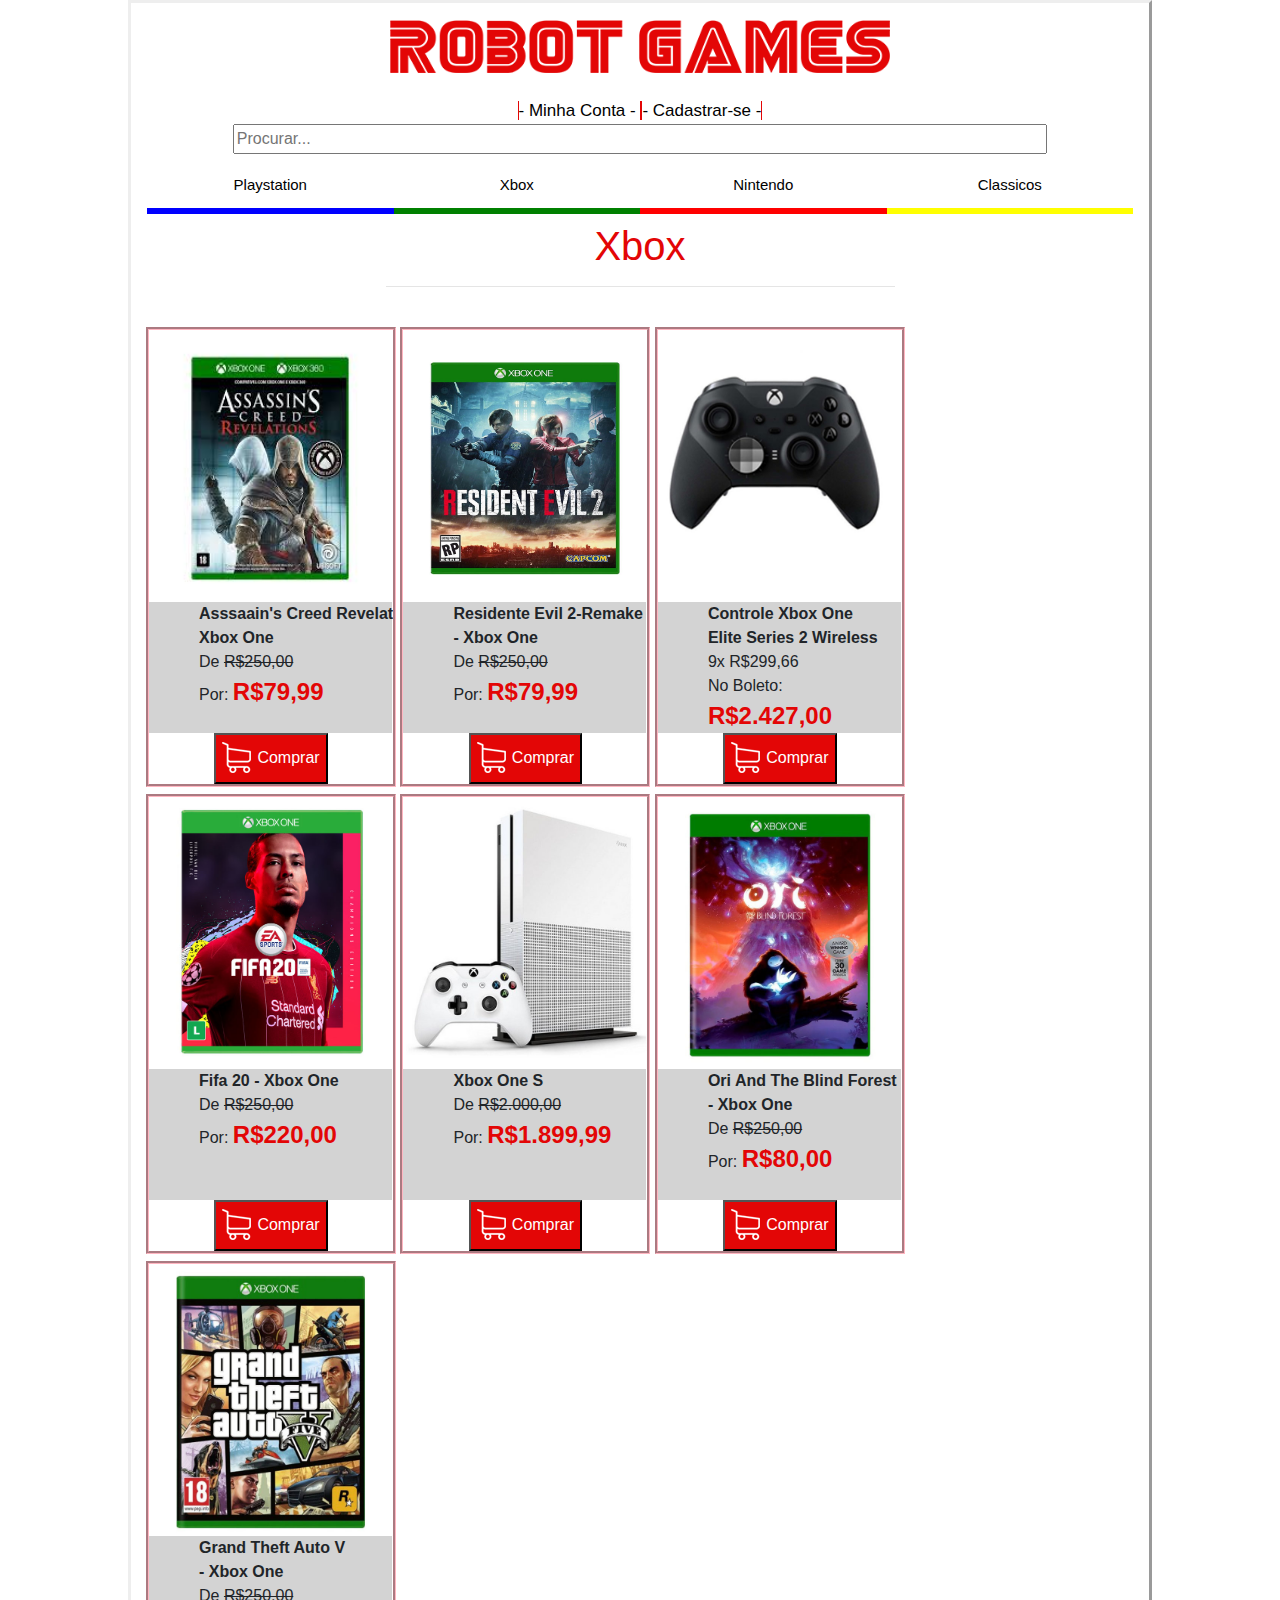
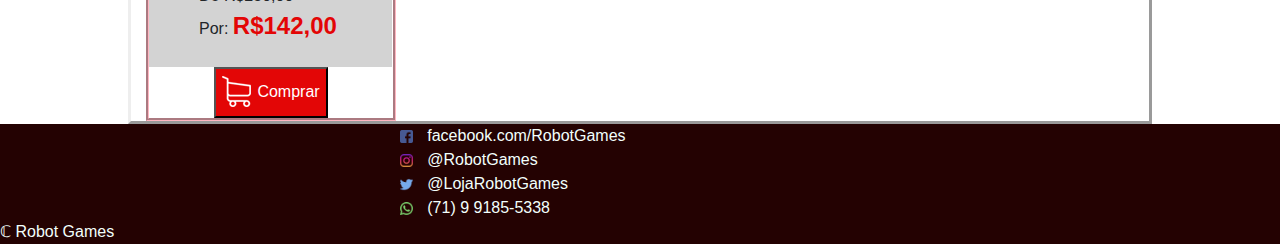
<file: pagina-xbox.html>
<html lang="pt-br">


<head>
    <title>Robot Games</title>
    <link rel="icon" href="game-controller.ico" type="image/x-icon">
    <link rel="stylesheet" type="text/css" href="css/slide.css">
    <link rel="stylesheet" type="text/css" href="css/style.css">
    <link rel="stylesheet" type="text/css" href="css/bootstrap.css">


</head>


<body>
    <div class="fundo">
        <div class="corpo-principal">

            <header>
                <div class="cabeçalho">

                    <a href="index.html">
                        <img id="logo" src="logomarca.png" alt="Robot Games - Logo" class="cabecalho"><br>
                    </a>
                </div>
            </header>

            <div class="barra-header">
                <div>
                    <a href="minha-conta.html"> - Minha Conta - </a>
                    <a href="cadastro.html"> - Cadastrar-se - </a>
                </div><br>
            </div>

            <div>
                <input class="pesquisa" type="text" placeholder="Procurar...">
            </div>



            <div class="navbar">
                <a id="Playstation" href="pagina-playstation.html">Playstation</a>
                <a id="Xbox" href="pagina-xbox.html">Xbox</a>
                <a id="Nintendo" href="pagina-nintendo.html">Nintendo</a>
                <a id="Clássicos" href="pagina-classicos.html">Classicos</a><br>
            </div>


            <div class="frist-thumb">
                <h1 id="mais-vendidos">Xbox</h1>
                <hr style="width:50%;">

            </div><br>
            <div class="corpo-produtos">

                <div class="container">
                    <div class="flex-viewport" style="overflow: hidden;position: relative;">

                        <img class="gmae-image" src="img/AssassinsCreed.jpg" alt="game-01">

                        <div class="info-do-produto">
                            <p class="nome-produto"><b>Asssaain's Creed Revelations - Xbox One</b></p><br>

                            <p>De </p>
                            <p class="preco-antigo">R$250,00</p><br>
                            <p>Por:</p>
                            <p class="preço"><b>R$79,99</b></a><br>

                        </div>
                        <div class="comprar">
                            <button><img src="img/carrinhoDeCompras.png">Comprar </button><br>
                        </div>


                    </div>



                    <div class="flex-viewport2" style="overflow: hidden;position: relative;">

                        <img class="gmae-image" src="img/resdent2.jpg" alt="game-02">

                        <div class="info-do-produto">
                            <p class="nome-produto"><b>Residente Evil 2-Remake <br> - Xbox One</b></p><br>
                            <p>De </p>
                            <p class="preco-antigo">R$250,00</p><br>
                            <p>Por:</p>
                            <p class="preço"><b>R$79,99</b></a><br>
                        </div>
                        <div class="comprar">
                            <button><img src="img/carrinhoDeCompras.png">Comprar </button><br>
                        </div>





                    </div>
                    <div class="flex-viewport" style="overflow: hidden;position: relative;">

                        <img class="gmae-image" src="img/xboxEliteControler.jpg" alt="game-04">

                        <div class="info-do-produto">
                            <p class="nome-produto"><b>Controle Xbox One <br> Elite Series 2 Wireless</b></p><br>

                            <p class="preco-parcelado">9x R$299,66</p><br>
                            <p>No Boleto:</p><br>
                            <p class="preço"><b>R$2.427,00</b></a><br>
                        </div>

                        <div class="comprar">
                            <button><img src="img/carrinhoDeCompras.png">Comprar </button><br>
                        </div>


                    </div>

                    <div class="flex-viewport4" style="overflow: hidden;position: relative;">

                        <img class="gmae-image" src="img/fifa20.jpg" alt="game-04">

                        <div class="info-do-produto">
                            <p class="nome-produto"><b>Fifa 20 - Xbox One</b></p><br>
                            <p>De </p>
                            <p class="preco-antigo">R$250,00</p><br>
                            <p>Por:</p>

                            <p class="preço"><b>R$220,00</b></a><br>

                        </div>
                        <div class="comprar">
                            <button><img src="img/carrinhoDeCompras.png">Comprar </button><br>
                        </div>


                    </div>
                    <div class="flex-viewport" style="overflow: hidden;position: relative;">

                        <img class="gmae-image" src="img/xboxone.jpg" alt="game-04">

                        <div class="info-do-produto">
                            <p class="nome-produto"><b>Xbox One S</b></p><br>
                            <p>De </p>
                            <p class="preco-antigo">R$2.000,00</p><br>
                            <p>Por:</p>
                            <p class="preço"><b>R$1.899,99</b></a><br>


                        </div>
                        <div class="comprar">
                            <button><img src="img/carrinhoDeCompras.png">Comprar </button><br>
                        </div>



                    </div>
                    <div class="flex-viewport" style="overflow: hidden;position: relative;">

                        <img class="gmae-image" src="img/ori.jpg" alt="game-04">

                        <div class="info-do-produto">
                            <p class="nome-produto"><b>Ori And The Blind Forest <br> - Xbox One </b></p><br>

                            <p>De </p>
                            <p class="preco-antigo">R$250,00</p><br>
                            <p>Por:</p>
                            <p class="preço"><b>R$80,00</b></a><br>
                        </div>
                        <div class="comprar">
                            <button><img src="img/carrinhoDeCompras.png">Comprar </button><br>
                        </div>


                    </div>
                    <div class="flex-viewport" style="overflow: hidden;position: relative;">
                        <div class="imagem-produto">

                            <img class="gmae-image" src="img/Gta5-xbox.jpg" alt="game-04">
                        </div>
                        <div class="info-do-produto">
                            <p class="nome-produto"><b>Grand Theft Auto V <br> - Xbox One </b></p><br>
                            <p>De </p>
                            <p class="preco-antigo">R$250,00</p><br>
                            <p>Por:</p>
                            <p class="preço"><b>R$142,00</b></a><br>
                        </div>
                        <div class="comprar">
                            <button><img src="img/carrinhoDeCompras.png">Comprar </button><br>
                        </div>


                    </div>







                </div>

            </div>
        </div>
        <footer class="rodape">

            <img class="redes" src="img/036-facebook.png">
            <a class="rede-endereço">facebook.com/RobotGames</a><br>
            <img class="redes" src="img/029-instagram.png">
            <a class="rede-endereço">@RobotGames</a><br>
            <img class="redes" src="img/008-twitter.png">
            <a class="rede-endereço">@LojaRobotGames</a><br>
            <img class="redes" src="img/005-whatsapp.png">
            <a class="rede-endereço">(71) 9 9185-5338</a><br> &Copf; Robot Games


        </footer>



        <script src="js/principal.js"></script>
</body>
</div>


</html>
</file>
<file: css/slide.css>
* {
    box-sizing: border-box
}

.slideshow-container {
    max-width: 1000px;
    position: relative;
    margin: auto;
}

.mySlides {
    display: none;
}

.prev,
.next {
    cursor: pointer;
    position: absolute;
    top: 50%;
    width: auto;
    margin-top: -22px;
    padding: 16px;
    color: white;
    font-weight: bold;
    font-size: 18px;
    transition: 0.6s ease;
    border-radius: 0 3px 3px 0;
    user-select: none;
}

.next {
    right: 0;
    border-radius: 3px 0 0 3px;
}

.prev:hover,
.next:hover {
    background-color: rgba(0, 0, 0, 0.8);
}

.text {
    color: #f2f2f2;
    font-size: 15px;
    padding: 8px 12px;
    position: absolute;
    bottom: 8px;
    width: 100%;
    text-align: center;
}

.numbertext {
    color: #f2f2f2;
    font-size: 12px;
    padding: 8px 12px;
    position: absolute;
    top: 0;
}

.dot {
    height: 15px;
    width: 15px;
    margin: 0 2px;
    background-color: #bbb;
    border-radius: 50%;
    display: inline-block;
    transition: background-color 0.6s ease;
}

.active {
    background-color: #717171;
}

.fade {
    -webkit-animation-name: fade;
    -webkit-animation-duration: 1.5s;
    animation-name: fade;
    animation-duration: 1.5s;
}

@-webkit-keyframes fade {
    from {
        opacity: .4
    }
    to {
        opacity: 1
    }
}

@keyframes fade {
    from {
        opacity: .4
    }
    to {
        opacity: 1
    }
}
</file>
<file: css/style.css>
.fundo {}

.cabeçalho {
    display: flex;
    justify-content: center;
    align-items: center;
    height: 87px;
}

.cabeçalho #logo {
    width: 100%;
    max-width: 500px;
}

.barra-header {
    display: flex;
    justify-content: center;
    align-items: center;
    margin-top: 8px;
    font-size: 17px;
}

.barra-header a {
    color: black;
    display: inline;
    border-left: 1px solid #e30606;
    border-right: 1px solid #e30606;
}

.pesquisa {
    position: relative;
    width: 80%;
    margin-left: 10%;
}

.corpo-principal {
    position: relative;
    width: 80%;
    left: 10%;
    border-style: outset;
    background-color: white;
}

.navbar {
    width: 100%;
    bottom: 0;
    left: 0;
    top: 0;
    width: 100%;
    position: fixed;
    overflow: hidden;
}

.navbar a {
    float: left;
    padding: 12px;
    color: black;
    text-decoration: none;
    font-size: 15px;
    width: 25%;
    text-align: center;
    display: block;
}

.navbar a:hover {
    background-color: lightgray;
}

.main {
    margin-top: 30px;
}

@media screen and (max-width: 500px) {
    .navbar a {
        float: none;
        display: block;
        width: 100%;
        text-align: left;
    }
}

#Playstation {
    border-bottom: 6px solid blue;
}

#Xbox {
    border-bottom: 6px solid green;
}

#Nintendo {
    border-bottom: 6px solid red;
}

#Clássicos {
    border-bottom: 6px solid yellow;
}

.certificações {
    display: flex;
    justify-content: center;
    align-items: center;
}

.certificações #certificados {
    width: 100%;
    max-width: 1000px;
}

.frist-thumb {
    text-align: center;
}

.frist-thumb hr {
    color: #e30606;
}

#mais-vendidos {
    color: #e30606;
    text-align: center;
}

.flex-viewport {
    border-style: groove;
    width: 250px;
    height: 460px;
    border-color: lightpink;
    display: inline-block;
}

.flex-viewport2 {
    border-style: groove;
    width: 250px;
    height: 460px;
    border-color: lightpink;
    display: inline-block;
}

.flex-viewport3 {
    border-style: groove;
    width: 250px;
    height: 460px;
    border-color: lightpink;
    display: inline-block;
}

.flex-viewport4 {
    border-style: groove;
    width: 250px;
    height: 460px;
    border-color: lightpink;
    display: inline-block;
}

.flex-viewport5 {
    border-style: groove;
    width: 250px;
    height: 460px;
    border-color: lightpink;
    display: inline-block;
}

.gmae-image {
    display: block;
    margin-left: auto;
    margin-right: auto;
    width: 100%;
    height: 267px;
    margin-top: 5px;
}

.info-do-produto {
    height: 131px;
    background-color: lightgray;
    width: 243px;
    word-wrap: break-word;
}

.preco-antigo {
    text-align: center;
    text-decoration-line: line-through;
}

.preço {
    text-align: center;
    color: #e30606;
    font-size: 24px;
}

p {
    display: inline;
    position: relative;
    left: 50px;
}

.comprar {
    display: flex;
    justify-content: center;
    align-items: center;
}

.comprar button {
    background-color: #e30606;
    color: white;
    float: center;
}

.rodape {
    background-color: rgb(36, 2, 2);
    color: #F2FFFC;
    width: 100%;
}

.redes {
    width: 1%;
    align-items: center;
    position: relative;
    left: 400px;
}

.rede-endereço {
    position: relative;
    left: 410px;
}

.caixa-acesso {
    text-align: center;
    padding: 100px;
    border: double 10px #e30606;
    display: inline-block;
    width: 60%;
    margin-left: 20%;
    margin-bottom: 5%;
    margin-top: 5%;
}

.caixa-acesso #campo-senha {
    width: 100%;
    border: double;
}

.caixa-acesso #campo-username {
    width: 100%;
    border: double;
}

.cadastro {
    text-align: left;
    padding: 100px;
    border: double 10px #e30606;
    display: inline-block;
    width: 60%;
    margin-left: 20%;
    margin-bottom: 5%;
    margin-top: 5%;
}

.cadastro #username,
.cadastro #senha,
.cadastro #email,
.cadastro #telefone,
.cadastro #senha2,
.cadastro #primeironome,
.cadastro #sobrenome {
    width: 100%;
    border: double;
}
</file>
<file: css/Entrar.css>
.container-acesso{
    display: flex;
    justify-content: center;
    align-items: center;
    height: 760px;
    border-style: dotted;
}
</file>
